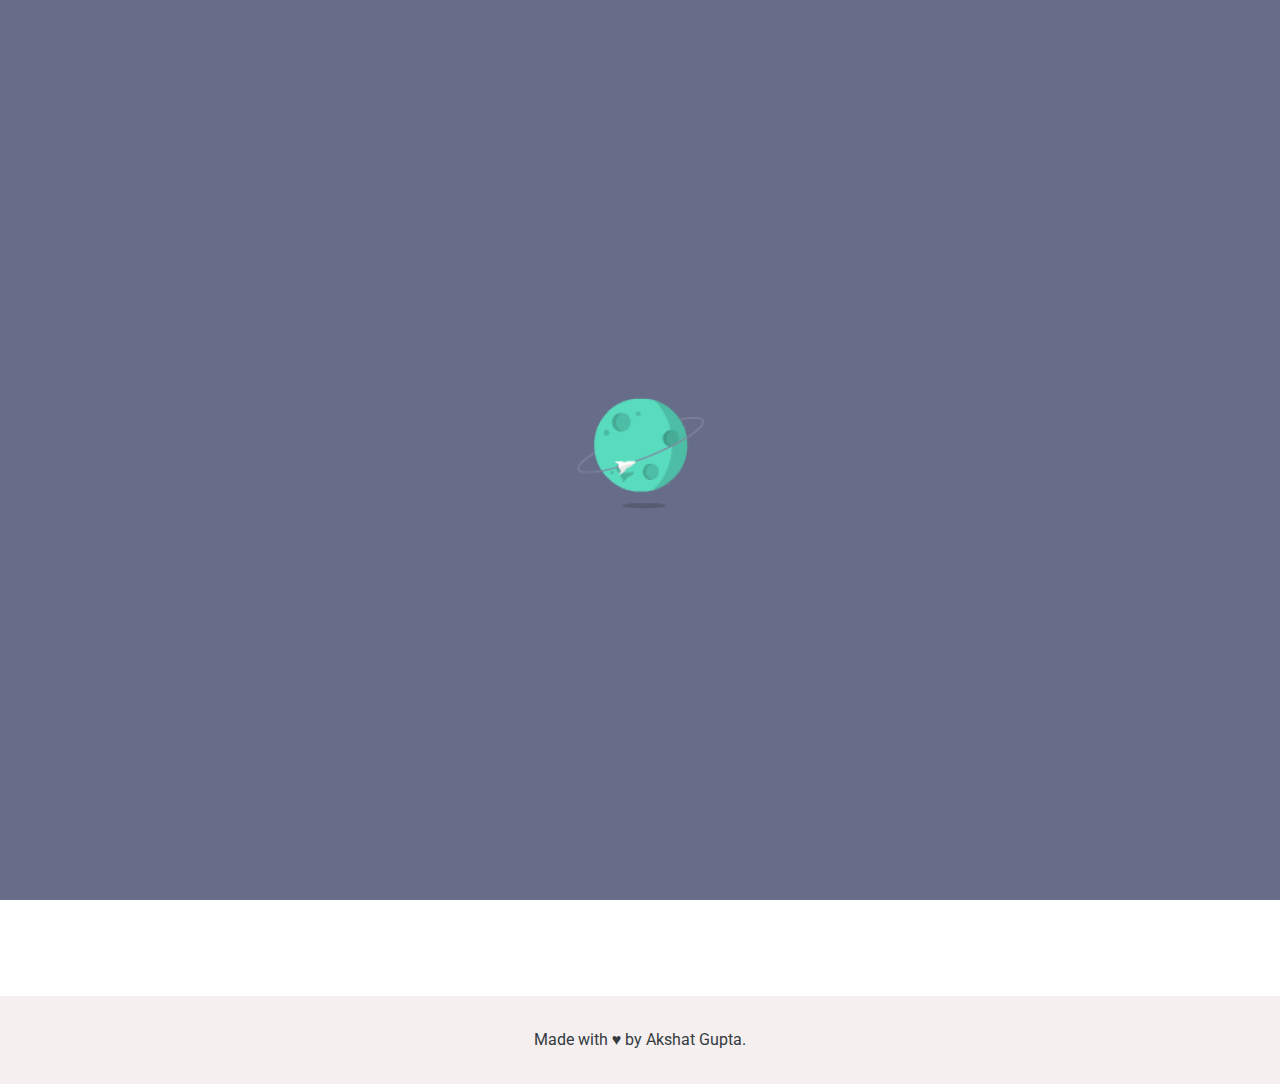
<file: contactus.html>
<!DOCTYPE html>
<html lang="en">

<head>

    <!-- Global site tag (gtag.js) - Google Analytics -->
    <script async src="https://www.googletagmanager.com/gtag/js?id=UA-120140018-6"></script>
    <script>
        window.dataLayer = window.dataLayer || [];
        function gtag() { dataLayer.push(arguments); }
        gtag('js', new Date());

        gtag('config', 'UA-120140018-6');
    </script>

    <!-- Meta Tags For SEO -->
    <meta http-equiv="X-UA-Compatible" content="ie=edge">
    <meta charset="UTF-8">
    <meta name="viewport" content="width=device-width, initial-scale=1, shrink-to-fit=no">
    <meta name="description" content="Tribute website for internship task for Fame Technologies.">
    <meta name="keywords" content="Elon Musk, Tribute, Fame Technologies, Internship Task, Akshat Gupta">
    <meta name="author" content="Akshat Gupta">
    <meta name="copyright" content="Akshat Gupta">
    <meta name="language" content="en">
    <meta name="url" content="https://tribute.akshatvg.com">
    <meta name="category" content="Tribute">
    <meta name="coverage" content="Worldwide">
    <meta name="rating" content="General">
    <meta name="og:email" content="akshatvg23@gmail.com">
    <meta name="og:phone_number" content="+919600093179">
    <meta name="og:country-name" content="India">
    <meta name="og:region" content="Tamil Nadu">
    <meta name="og:site_name" content="Akshat Gupta">
    <meta property="og:type" content="website">
    <meta property="og:title" content="Akshat Gupta">
    <meta property="og:description" content="Tribute website for internship task for Fame Technologies.">
    <meta property="og:url" content="https://tribute.akshatvg.com">
    <meta property="og:site_name" content="Elon Musk Tribute">
    <meta name="twitter:card" content="website">
    <meta name="twitter:site" content="Elon Musk Tribute">
    <meta name="twitter:title" content="Akshat Gupta">
    <meta name="twitter:description" content="Tribute website for internship task for Fame Technologies.">
    <meta name="twitter:creator" content="@akshatvg">
    <meta itemprop="name" content="Elon Musk Tribute">
    <meta itemprop="description" content="Tribute website for internship task for Fame Technologies.">
    <link rel="canonical" href="https://tribute.akshatvg.com">

    <!-- Title -->
    <title>Contact Me || Elon Musk Tribute</title>

    <!-- Linking Favicon, Apple Touch Icon, Bootstrap & CSS -->
    <link rel="icon" href="assets/img/favicon.png">
    <link rel="apple-touch-icon" href="assets/img/apple-touch-icon.png">
    <link rel="stylesheet" href="https://stackpath.bootstrapcdn.com/bootstrap/4.4.1/css/bootstrap.min.css"
        integrity="sha384-Vkoo8x4CGsO3+Hhxv8T/Q5PaXtkKtu6ug5TOeNV6gBiFeWPGFN9MuhOf23Q9Ifjh" crossorigin="anonymous">
    <link rel="stylesheet" href="https://cdnjs.cloudflare.com/ajax/libs/animate.css/3.7.2/animate.min.css">
    <link href="https://unpkg.com/aos@2.3.1/dist/aos.css" rel="stylesheet">
    <link rel="stylesheet" href="assets/css/index.css">
</head>

<body>

    <!-- Preloader -->
    <div id="preloader"></div>

    <!-- Navbar -->
    <nav class="navbar navbar-expand-lg navbar-custom">
        <a class="navbar-brand" href="index.html">Elon Musk</a>
        <button class="navbar-toggler custom-toggler" type="button" data-toggle="collapse" data-target="#navbarNav"
            aria-controls="navbarNav" aria-expanded="false" aria-label="Toggle navigation">
            <span class="navbar-toggler-icon"></span>
        </button>
        <div class="collapse navbar-collapse" id="navbarNav">
            <ul class="navbar-nav ml-auto">
                <li class="nav-item">
                    <a class="nav-link" href="index.html">Home</a>
                </li>
                <li class="nav-item">
                    <a class="nav-link" href="photos.html">Popular Photos</a>
                </li>
                <li class="nav-item">
                    <a class="nav-link" href="tweets.html">Popular Tweets</a>
                </li>
                <li class="nav-item active">
                    <a class="nav-link" href="contactus.html"><b>Contact Me</b> <span
                            class="sr-only">(current)</span></a>
                </li>
            </ul>
        </div>
    </nav>

    <!-- Heading -->
    <div class="container">
        <div class="row justify-content-center mt-5">
            <h1 class="text-center small-headings p-3"><i>Reach out to the creator of this tribute</i></h1>
        </div>
    </div>

    <!-- Form -->
    <div class="container">
        <div class="col-12">
            <form action="index.html" class="mt-5 mb-5"
                onsubmit="alert('This form does not have a backend. Please contact me at akshatvg23@gmail.com.')">
                <div class="form-row">
                    <div class="form-group col-md-6">
                        <label for="firstName" data-aos="fade-right">First Name</label>
                        <input type="text" class="form-control" id="firstName" placeholder="First Name"
                            data-aos="fade-right">
                    </div>
                    <div class="form-group col-md-6">
                        <label for="lastName" data-aos="fade-right">Last Name</label>
                        <input type="text" class="form-control" id="lastName" placeholder="Last Name"
                            data-aos="fade-right">
                    </div>
                </div>
                <div class="form-row">
                    <div class="form-group col-md-12">
                        <label for="inputEmail4" data-aos="fade-right">Email</label>
                        <input type="email" class="form-control" id="inputEmail4" placeholder="Email"
                            data-aos="fade-right">
                    </div>
                </div>
                <div class="form-group">
                    <label for="inputAddress" data-aos="fade-right">Address</label>
                    <textarea class="form-control" id="inputAddress" placeholder="1234 Main St" cols="20" rows="5"
                        data-aos="fade-right"></textarea>
                </div>
                <div class="form-group">
                    <label for="inputAddress2" data-aos="fade-right">Address line 2</label>
                    <textarea class="form-control" id="inputAddress2" placeholder="Apartment, studio, or floor"
                        cols="20" rows="5" data-aos="fade-right"></textarea>
                </div>
                <div class="form-row">
                    <div class="form-group col-md-6">
                        <label for="inputCity" data-aos="fade-right">City</label>
                        <input type="text" class="form-control" id="inputCity" placeholder="Bangalore"
                            data-aos="fade-right">
                    </div>
                    <div class="form-group col-md-4">
                        <label for="inputState" data-aos="fade-right">State</label>
                        <select id="inputState" class="form-control" data-aos="fade-right">
                            <option selected>Choose...</option>
                            <option>...</option>
                        </select>
                    </div>
                    <div class="form-group col-md-2">
                        <label for="inputZip" data-aos="fade-right">Zip</label>
                        <input type="text" class="form-control" id="inputZip" placeholder="632014"
                            data-aos="fade-right">
                    </div>
                </div>
                <button type="submit" class="btn btn-primary mt-4 mb-4" data-aos="fade-right">Submit Form</button>
            </form>
        </div>
    </div>

    <footer class="footer p-2 pb-3">
        <div class="container">
            <div class="row justify-content-center">
                <p class="mt-4 text-dark">Made with &hearts; by <a href="https://akshatvg.com" class="text-dark"
                        target="_blank">Akshat Gupta</a>.</p>
            </div>
        </div>
    </footer>

    <!-- Scripts -->
    <script src="https://code.jquery.com/jquery-3.4.1.slim.min.js"
        integrity="sha384-J6qa4849blE2+poT4WnyKhv5vZF5SrPo0iEjwBvKU7imGFAV0wwj1yYfoRSJoZ+n"
        crossorigin="anonymous"></script>
    <script src="https://cdn.jsdelivr.net/npm/popper.js@1.16.0/dist/umd/popper.min.js"
        integrity="sha384-Q6E9RHvbIyZFJoft+2mJbHaEWldlvI9IOYy5n3zV9zzTtmI3UksdQRVvoxMfooAo"
        crossorigin="anonymous"></script>
    <script src="https://stackpath.bootstrapcdn.com/bootstrap/4.4.1/js/bootstrap.min.js"
        integrity="sha384-wfSDF2E50Y2D1uUdj0O3uMBJnjuUD4Ih7YwaYd1iqfktj0Uod8GCExl3Og8ifwB6"
        crossorigin="anonymous"></script>
    <script src="https://ajax.googleapis.com/ajax/libs/jquery/3.4.1/jquery.min.js"></script>
    <script src="https://unpkg.com/aos@2.3.1/dist/aos.js"></script>
    <script src="assets/js/index.js"></script>
</body>

</html>
</file>
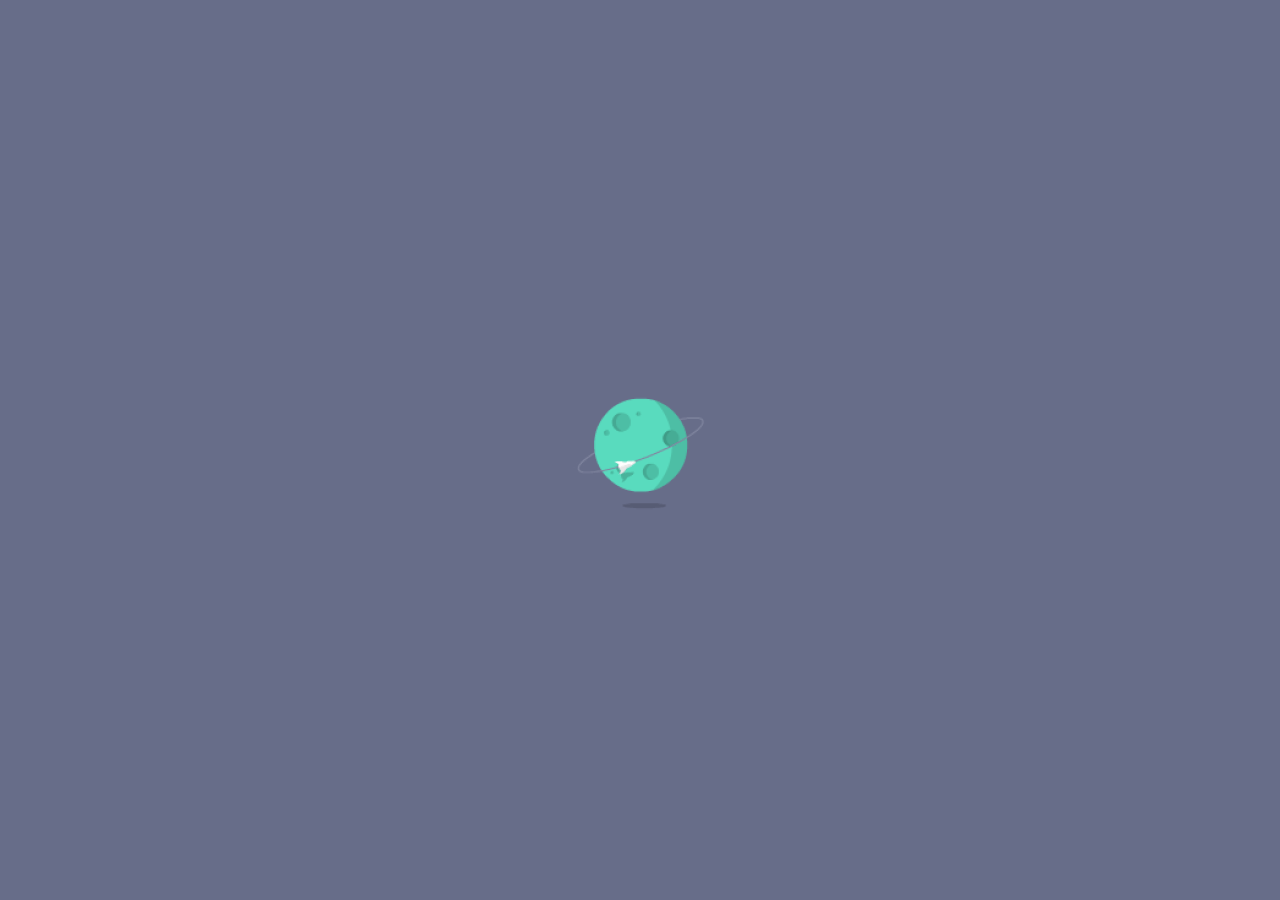
<file: tweets.html>
<!DOCTYPE html>
<html lang="en">

<head>

    <!-- Global site tag (gtag.js) - Google Analytics -->
    <script async src="https://www.googletagmanager.com/gtag/js?id=UA-120140018-6"></script>
    <script>
        window.dataLayer = window.dataLayer || [];
        function gtag() { dataLayer.push(arguments); }
        gtag('js', new Date());

        gtag('config', 'UA-120140018-6');
    </script>

    <!-- Meta Tags For SEO -->
    <meta http-equiv="X-UA-Compatible" content="ie=edge">
    <meta charset="UTF-8">
    <meta name="viewport" content="width=device-width, initial-scale=1, shrink-to-fit=no">
    <meta name="description" content="Tribute website for internship task for Fame Technologies.">
    <meta name="keywords" content="Elon Musk, Tribute, Fame Technologies, Internship Task, Akshat Gupta">
    <meta name="author" content="Akshat Gupta">
    <meta name="copyright" content="Akshat Gupta">
    <meta name="language" content="en">
    <meta name="url" content="https://tribute.akshatvg.com">
    <meta name="category" content="Tribute">
    <meta name="coverage" content="Worldwide">
    <meta name="rating" content="General">
    <meta name="og:email" content="akshatvg23@gmail.com">
    <meta name="og:phone_number" content="+919600093179">
    <meta name="og:country-name" content="India">
    <meta name="og:region" content="Tamil Nadu">
    <meta name="og:site_name" content="Akshat Gupta">
    <meta property="og:type" content="website">
    <meta property="og:title" content="Akshat Gupta">
    <meta property="og:description" content="Tribute website for internship task for Fame Technologies.">
    <meta property="og:url" content="https://tribute.akshatvg.com">
    <meta property="og:site_name" content="Elon Musk Tribute">
    <meta name="twitter:card" content="website">
    <meta name="twitter:site" content="Elon Musk Tribute">
    <meta name="twitter:title" content="Akshat Gupta">
    <meta name="twitter:description" content="Tribute website for internship task for Fame Technologies.">
    <meta name="twitter:creator" content="@akshatvg">
    <meta itemprop="name" content="Elon Musk Tribute">
    <meta itemprop="description" content="Tribute website for internship task for Fame Technologies.">
    <link rel="canonical" href="https://tribute.akshatvg.com">

    <!-- Title -->
    <title>Tweets || Elon Musk Tribute</title>

    <!-- Linking Favicon, Apple Touch Icon, Bootstrap & CSS -->
    <link rel="icon" href="assets/img/favicon.png">
    <link rel="apple-touch-icon" href="assets/img/apple-touch-icon.png">
    <link rel="stylesheet" href="https://stackpath.bootstrapcdn.com/bootstrap/4.4.1/css/bootstrap.min.css"
        integrity="sha384-Vkoo8x4CGsO3+Hhxv8T/Q5PaXtkKtu6ug5TOeNV6gBiFeWPGFN9MuhOf23Q9Ifjh" crossorigin="anonymous">
    <link rel="stylesheet" href="https://cdnjs.cloudflare.com/ajax/libs/animate.css/3.7.2/animate.min.css">
    <link href="https://unpkg.com/aos@2.3.1/dist/aos.css" rel="stylesheet">
    <link rel="stylesheet" href="assets/css/index.css">
</head>

<body>

    <!-- Preloader -->
    <div id="preloader"></div>

    <!-- Navbar -->
    <nav class="navbar navbar-expand-lg navbar-custom">
        <a class="navbar-brand" href="index.html">Elon Musk</a>
        <button class="navbar-toggler custom-toggler" type="button" data-toggle="collapse" data-target="#navbarNav"
            aria-controls="navbarNav" aria-expanded="false" aria-label="Toggle navigation">
            <span class="navbar-toggler-icon"></span>
        </button>
        <div class="collapse navbar-collapse" id="navbarNav">
            <ul class="navbar-nav ml-auto">
                <li class="nav-item">
                    <a class="nav-link" href="index.html">Home</a>
                </li>
                <li class="nav-item">
                    <a class="nav-link" href="photos.html">Popular Photos</a>
                </li>
                <li class="nav-item active">
                    <a class="nav-link" href="tweets.html"><b>Popular Tweets</b> <span
                            class="sr-only">(current)</span></a>
                </li>
                <li class="nav-item">
                    <a class="nav-link" href="contactus.html">Contact Me</a>
                </li>
            </ul>
        </div>
    </nav>

    <!-- Heading -->
    <div class="container">
        <div class="row justify-content-center mt-5">
            <h1 class="text-center small-headings p-3"><i>A few sarcastic, witty and sassy tweets</i></h1>
        </div>
    </div>

    <!-- Photo Gallery -->
    <div class="container">
        <div class="row text-center mt-5">
            <div class="col-lg-3 col-md-4 col-12" data-aos="fade-right">
                <blockquote class="twitter-tweet">
                    <p lang="en" dir="ltr">I was always crazy on Twitter fyi</p>&mdash; Elon Musk (@elonmusk) <a
                        href="https://twitter.com/elonmusk/status/1117641451008081922?ref_src=twsrc%5Etfw">April 15,
                        2019</a>
                </blockquote>
                <script async src="https://platform.twitter.com/widgets.js" charset="utf-8"></script>
            </div>
            <div class="col-lg-3 col-md-4 col-12" data-aos="fade-right">
                <blockquote class="twitter-tweet">
                    <p lang="en" dir="ltr">Baby Yoda 💕 <a href="https://t.co/jpQvCccHb9">pic.twitter.com/jpQvCccHb9</a>
                    </p>&mdash; Elon Musk (@elonmusk) <a
                        href="https://twitter.com/elonmusk/status/1205415857897164800?ref_src=twsrc%5Etfw">December 13,
                        2019</a>
                </blockquote>
                <script async src="https://platform.twitter.com/widgets.js" charset="utf-8"></script>
            </div>
            <div class="col-lg-3 col-md-4 col-12" data-aos="fade-right">
                <blockquote class="twitter-tweet">
                    <p lang="en" dir="ltr">If life is a video game, the graphics are great, but the plot is confusing
                        &amp; the tutorial is way too long</p>&mdash; Elon Musk (@elonmusk) <a
                        href="https://twitter.com/elonmusk/status/1205030950750412800?ref_src=twsrc%5Etfw">December 12,
                        2019</a>
                </blockquote>
                <script async src="https://platform.twitter.com/widgets.js" charset="utf-8"></script>
            </div>
            <div class="col-lg-3 col-md-4 col-12" data-aos="fade-right">
                <blockquote class="twitter-tweet">
                    <p lang="en" dir="ltr">Yeah, I lift a little … <a
                            href="https://t.co/UAJdv8qSw1">pic.twitter.com/UAJdv8qSw1</a></p>&mdash; Elon Musk
                    (@elonmusk) <a
                        href="https://twitter.com/elonmusk/status/1103221573127827456?ref_src=twsrc%5Etfw">March 6,
                        2019</a>
                </blockquote>
                <script async src="https://platform.twitter.com/widgets.js" charset="utf-8"></script>
            </div>
        </div>
        <div class="row text-center mt-5 mb-5">
            <div class="col-lg-3 col-md-4 col-12" data-aos="fade-right">
                <blockquote class="twitter-tweet">
                    <p lang="en" dir="ltr">Nuke Mars!</p>&mdash; Elon Musk (@elonmusk) <a
                        href="https://twitter.com/elonmusk/status/1162218267932446724?ref_src=twsrc%5Etfw">August 16,
                        2019</a>
                </blockquote>
                <script async src="https://platform.twitter.com/widgets.js" charset="utf-8"></script>
            </div>
            <div class="col-lg-3 col-md-4 col-12" data-aos="fade-right">
                <blockquote class="twitter-tweet">
                    <p lang="en" dir="ltr">the color orange is named after the fruit</p>&mdash; Elon Musk (@elonmusk) <a
                        href="https://twitter.com/elonmusk/status/1181837097444896768?ref_src=twsrc%5Etfw">October 9,
                        2019</a>
                </blockquote>
                <script async src="https://platform.twitter.com/widgets.js" charset="utf-8"></script>
            </div>
            <div class="col-lg-3 col-md-4 col-12" data-aos="fade-right">
                <blockquote class="twitter-tweet">
                    <p lang="en" dir="ltr">Technically, alcohol is a solution</p>&mdash; Elon Musk (@elonmusk) <a
                        href="https://twitter.com/elonmusk/status/1153078534916587520?ref_src=twsrc%5Etfw">July 21,
                        2019</a>
                </blockquote>
                <script async src="https://platform.twitter.com/widgets.js" charset="utf-8"></script>
            </div>
            <div class="col-lg-3 col-md-4 col-12" data-aos="fade-right">
                <blockquote class="twitter-tweet">
                    <p lang="tl" dir="ltr">Tesla blows haha</p>&mdash; Elon Musk (@elonmusk) <a
                        href="https://twitter.com/elonmusk/status/1120842338836725760?ref_src=twsrc%5Etfw">April 24,
                        2019</a>
                </blockquote>
                <script async src="https://platform.twitter.com/widgets.js" charset="utf-8"></script>
            </div>
        </div>
    </div>

    <footer class="footer p-2 pb-3">
        <div class="container">
            <div class="row justify-content-center">
                <p class="mt-4 text-dark">Made with &hearts; by <a href="https://akshatvg.com" class="text-dark"
                        target="_blank">Akshat Gupta</a>.</p>
            </div>
        </div>
    </footer>

    <!-- Scripts -->
    <script src="https://code.jquery.com/jquery-3.4.1.slim.min.js"
        integrity="sha384-J6qa4849blE2+poT4WnyKhv5vZF5SrPo0iEjwBvKU7imGFAV0wwj1yYfoRSJoZ+n"
        crossorigin="anonymous"></script>
    <script src="https://cdn.jsdelivr.net/npm/popper.js@1.16.0/dist/umd/popper.min.js"
        integrity="sha384-Q6E9RHvbIyZFJoft+2mJbHaEWldlvI9IOYy5n3zV9zzTtmI3UksdQRVvoxMfooAo"
        crossorigin="anonymous"></script>
    <script src="https://stackpath.bootstrapcdn.com/bootstrap/4.4.1/js/bootstrap.min.js"
        integrity="sha384-wfSDF2E50Y2D1uUdj0O3uMBJnjuUD4Ih7YwaYd1iqfktj0Uod8GCExl3Og8ifwB6"
        crossorigin="anonymous"></script>
    <script src="https://ajax.googleapis.com/ajax/libs/jquery/3.4.1/jquery.min.js"></script>
    <script src="https://unpkg.com/aos@2.3.1/dist/aos.js"></script>
    <script src="assets/js/index.js"></script>
</body>

</html>
</file>
<file: assets/css/index.css>
@import url('https://fonts.googleapis.com/css?family=Roboto&display=swap');

/* Defaults */
html,
body {
    font-family: 'Roboto', sans-serif;
}

/* Caption for Carousel */
#caption-background {
    background-color: rgba(0, 0, 0, 0.774);
    padding: 30px;
}

/* Carousel images for all sizes */
.carousel-item img {
    width: auto;
    height: 95vh;
    max-height: 100vh;
}

@media screen and (min-width: 780px) and (max-width: 1080px) {
    .carousel-item img {
        height: 70vh;
    }
}

@media screen and (max-width: 780px) {
    .carousel-item img {
        height: 50vh;
    }
}

/* Preloader */
div#preloader {
    position: fixed;
    left: 0;
    top: 0;
    z-index: 99999;
    height: 100%;
    width: 100%;
    overflow: visible;
    background: #676D89 url('../img/preloader.gif') no-repeat center center;
    margin: 0;
}

/* Section 2 Background */
#section-1,
#section-3,
.footer {
    background-color: #f5efef;
}

/* Box Shadow */
.add-boxshadow {
    box-shadow: 0 0 2px rgba(0, 0, 0, 0.514);
}

/* Small Headings and Paras */
@media screen and (max-width: 780px) {
    .small-headings {
        font-size: 1.4rem;
    }

    .small-para {
        font-size: 0.7rem;
    }
}

/* Navbar Custom */
.navbar-custom {
    background-color: #f5efef;
}

.navbar-custom a {
    color: black;
}

.navbar-custom a:hover {
    color: rgba(0, 0, 0, 0.747);
}

.navbar-custom a .active {
    color: white;
}

/* Navbar Toggler */
.custom-toggler .navbar-toggler-icon {
    background-image: url("data:image/svg+xml;charset=utf8,%3Csvg viewBox='0 0 32 32' xmlns='http://www.w3.org/2000/svg'%3E%3Cpath stroke='rgb(2, 0, 0)' stroke-width='1' stroke-linecap='round' stroke-miterlimit='10' d='M4 8h24M4 16h24M4 24h24'/%3E%3C/svg%3E");
    border: 1px solid rgb(2, 0, 0);
    border-radius: 3px;
    padding: 19px;
}

/* Navbar Outline */
.navbar .navbar-toggler {
    outline: none;
}
</file>
